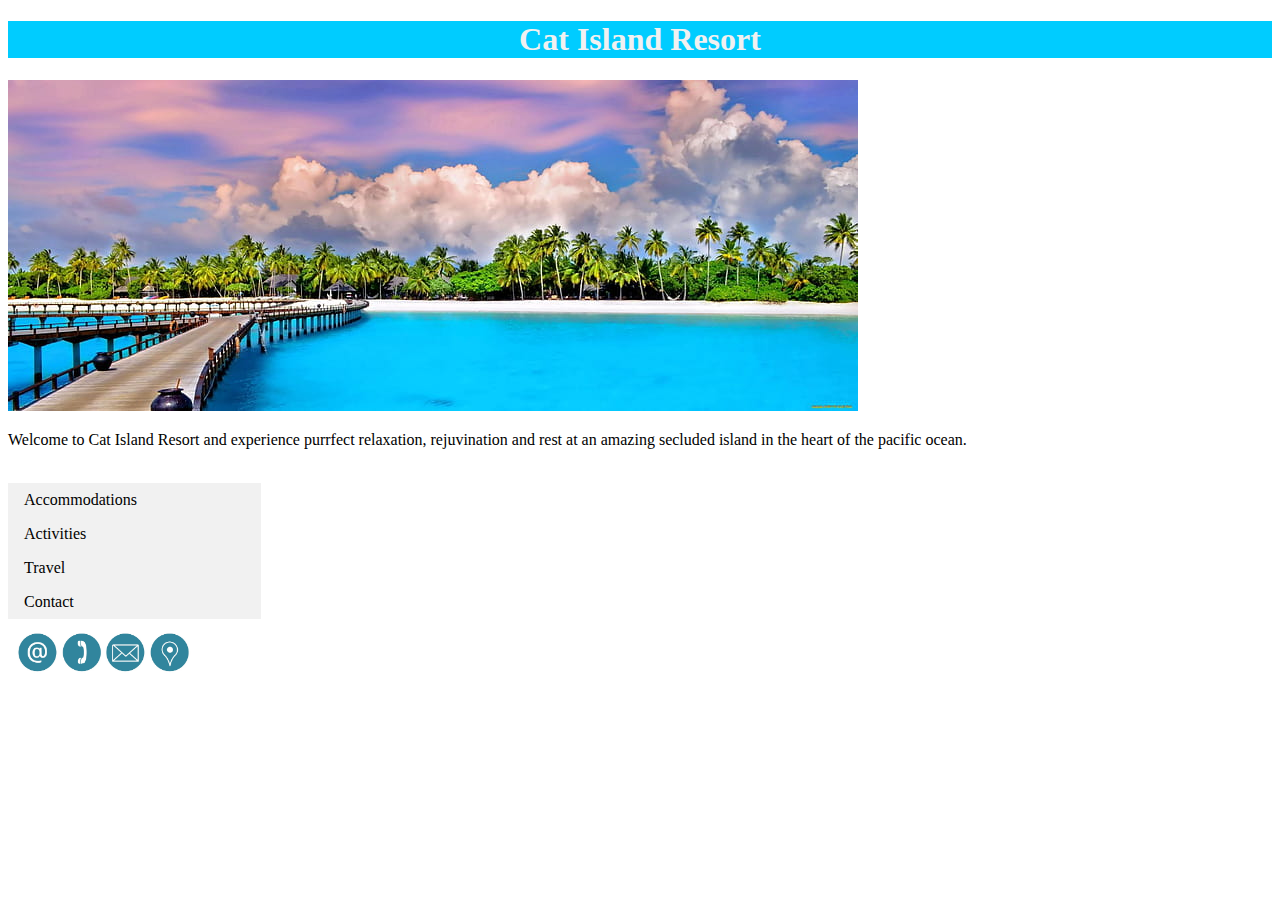
<file: index.html>
<!DOCTYPE html>
<html lang="en">

<head>
  <link href="css/styles.css" rel="stylesheet" type="text/css">
  <title>Landing Page</title>
</head>

<body>
  <h1 id="page-1-header">Cat Island Resort</h1>
  <img src="img/beachfront.jpeg" alt="Image of Cat Island Resort beachfront" style="max-width:fit-content"
    style="max-height: fit-content;">
  <p>Welcome to Cat Island Resort and experience purrfect relaxation, rejuvination and rest at an amazing secluded
    island in the heart of the pacific ocean.</p>
  <br>
  <ul id="main-page-menu">
    <li><a href="accomodations.html">Accommodations</a></li>
    <li><a href="activities.html">Activities</a></li>
    <li><a href="travel.html">Travel</a></li>
    <li><a href="contact-info.html">Contact</a></li>
  </ul>
  
  <div>
    <a href="contact-info.html"><img src="img/contact.us.image.jpeg" alt="image to contact us"
        style="max-width: 15%"></a>
  </div>
</body>

</html>
</file>
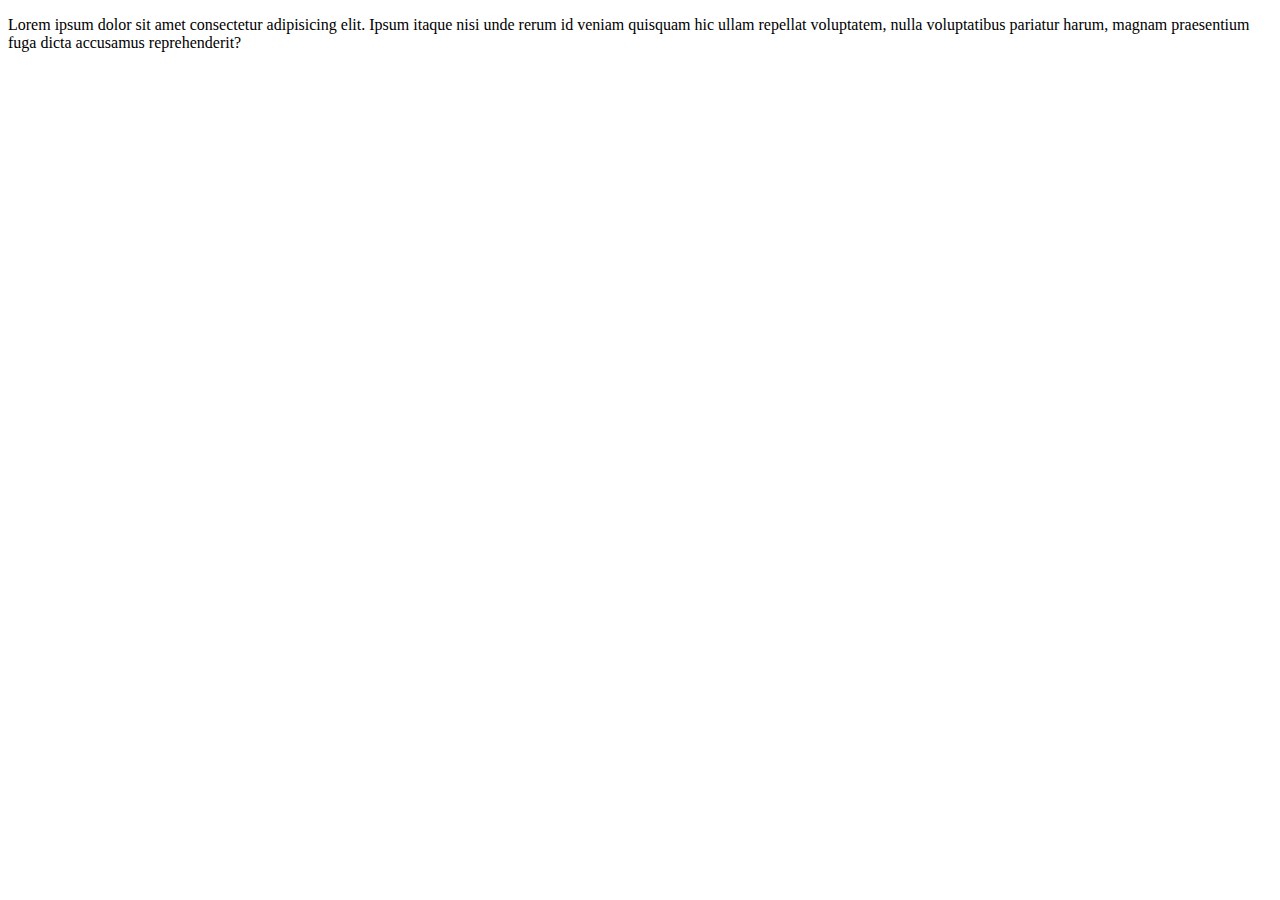
<file: accommodation.html>
<!DOCTYPE html>
<html lang="en">
<head>
  <meta charset="UTF-8">
  <meta http-equiv="X-UA-Compatible" content="IE=edge">
  <meta name="viewport" content="width=device-width, initial-scale=1.0">
  <title>Document</title>
</head>
<body>
  <p> Lorem ipsum dolor sit amet consectetur adipisicing elit. Ipsum itaque nisi unde rerum id veniam quisquam hic ullam repellat voluptatem, nulla voluptatibus pariatur harum, magnam praesentium fuga dicta accusamus reprehenderit?</p>
</body>
</html>
</file>
<file: css/styles.css>
#page-1-header {
  color: rgb(241, 241, 241);
  background-color: rgb(0, 204, 255);
  font: Monaco;
  text-align: center;
}

#main-page-menu {
  list-style-type: none;
  margin: 0;
  padding: 0;
  width: 20%;
  background-color: #f1f1f1;
}
ul {
  list-style-type: none;
  margin: 0;
  padding: 0;
  width: 80%;
  background-color: #f1f1f1;
}

li a {
  display: block;
  color: #000;
  padding: 8px 16px;
  text-decoration: none;
}

/* Change the link color on hover on all navigation bar */
li a:hover {
  background-color: #ee9740;
  color: white;
}
img {
  align-content: center;
}

#navbar {
  display: flex;
  justify-content: center;
  position: fixed;
  top: 0;
  width: 100%;
  background-color: rgb(0, 204, 255);
  padding: 20px 0;
  font-size: 20px;
  border-bottom: 1px solid;
}
.nav-links {
  display: flex;
  list-style: none;
  font-family: sans-serif;
}
</file>
